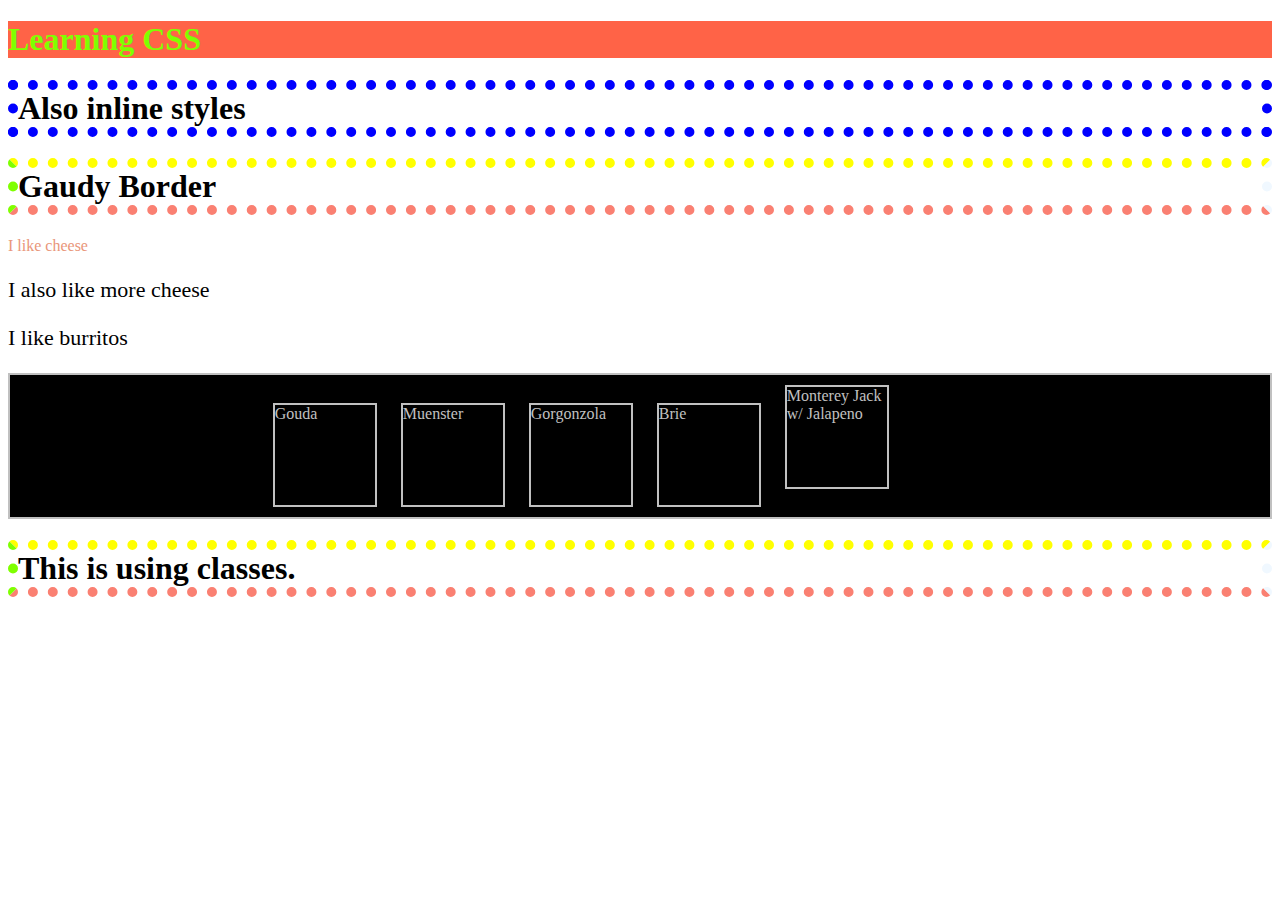
<file: big-ol'-borders.html>
<!DOCTYPE html>
<html lang="en">
    <head>
        <meta charset="UTF-8">
        <meta name="viewport" content="width=device-width, initial-scale=1.0">
        <meta http-equiv="X-UA-Compatible" content="ie=edge">
        <title>Learning CSS</title>
        <link rel="stylesheet" href="styles.css">
        <style>
            /* These are internal styles.  This is meant to be a reminder.  However, the styling will be found in the styles.css file */
            /*
            p {
                color: darksalmon;
            }
            div p {
                color: black;
                font-size: 22px;
            }
            ul {
                background-color: black;
                list-style-type: none;
                border: 2px solid silver;
                padding-left: 20%;
            }
            li {
                display: inline-block;
                width: 100px;
                height: 100px;
                color: silver;
                border: 2px solid silver;
                margin: 10px;
            } */
        </style>
    </head>
    <body>
        <!-- Inline styles-->
        <!--Probably more difficult to maintain in large project-->
        <!--Last ditch effort to get stuff styled-->
        <h1 style="color: chartreuse; background-color: tomato;">Learning CSS</h1>
        <h1 style="border: 10px dotted blue;">Also inline styles</h1>
        <h1 style="border-width: 10px; 
                border-top-color: yellow; 
                border-left-color: chartreuse; 
                border-bottom-color: salmon; 
                border-right-color: aliceblue;
                border-style: dotted;">Gaudy Border</h1>
        <!--Internal Styles-->
        <!--Still page-specific styles, but easier to maintain than per element-->
        <!--Easier to extract later-->
        <p>I like cheese</p>
        <div>
            <p>I also like more cheese</p>
            <p>I like burritos</p>
        </div>
        <ul>
            <li>Gouda</li>
            <li>Muenster</li>
            <li>Gorgonzola</li>
            <li>Brie</li>
            <li>Monterey Jack w/ Jalapeno</li>
        </ul>
        <!--The following will illustrate the use of classes. CSS classes are tiny bundles of reusable styles that can be applied to specific elements. We are going to reproduce the wonderful styles above in h1 tags-->
        <h1 class="bw-10 bc-blk bs-dot bd-tp-yw bd-lf-char bd-rg-ab bd-bt-sm">This is using classes.</h1>
    </body>
</html>
</file>
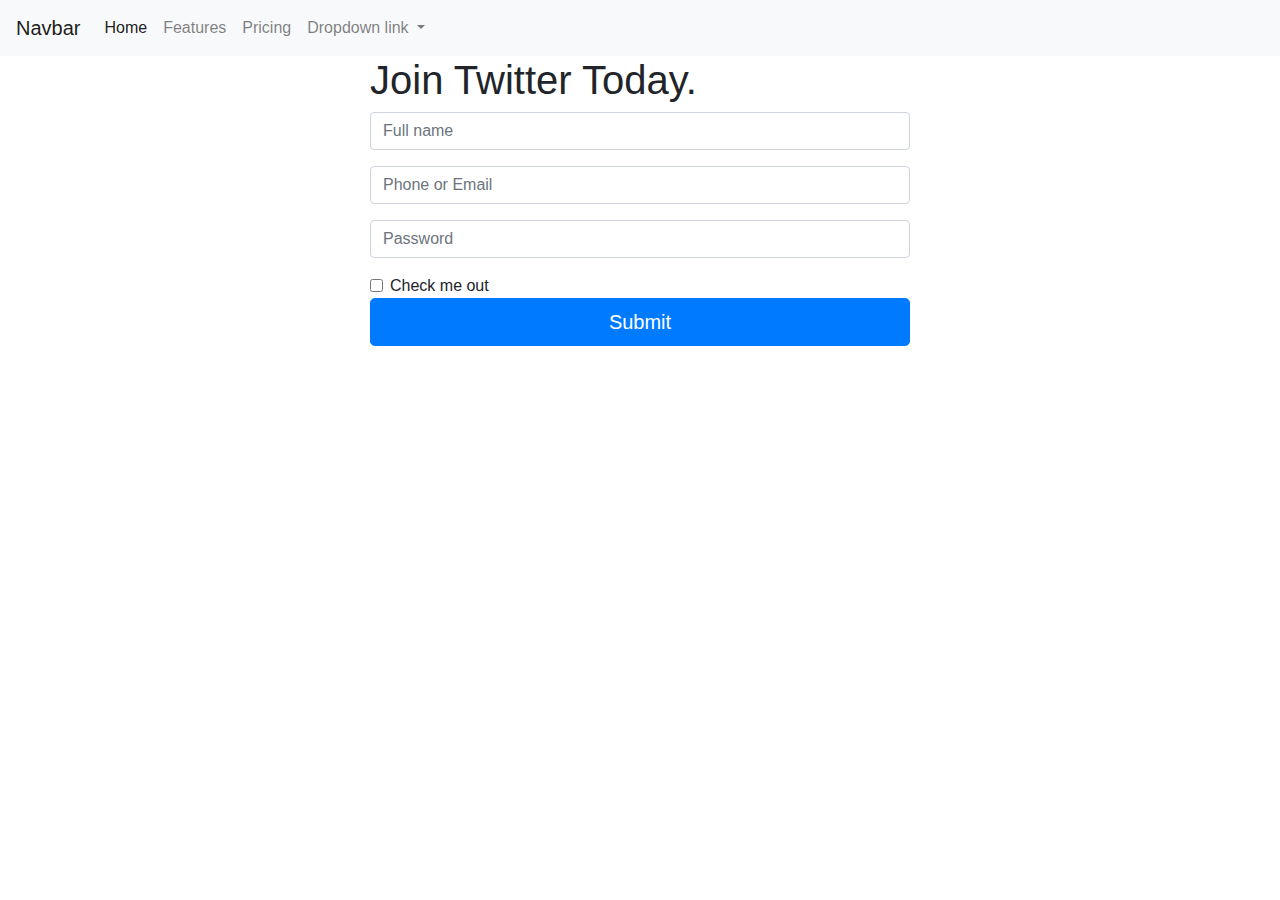
<file: bootstrap.html>
<!DOCTYPE html>
<html lang="en">
<head>
    <meta charset="UTF-8">
    <meta name="viewport" content="width=device-width, initial-scale=1.0">
    <meta http-equiv="X-UA-Compatible" content="ie=edge">
    <title>Bootstrap Fun</title>
    <!-- <link rel="stylesheet" href="https://maxcdn.bootstrapcdn.com/bootstrap/4.0.0/css/bootstrap.min.css" integrity="sha384-Gn5384xqQ1aoWXA+058RXPxPg6fy4IWvTNh0E263XmFcJlSAwiGgFAW/dAiS6JXm" crossorigin="anonymous"> -->
    <link rel="stylesheet" href="bootstrap.min.css">
</head>
<body>
    <nav class="navbar navbar-expand-lg navbar-light bg-light">
        <a class="navbar-brand" href="#">Navbar</a>
        <button class="navbar-toggler" type="button" data-toggle="collapse" data-target="#navbarNavDropdown" aria-controls="navbarNavDropdown" aria-expanded="false" aria-label="Toggle navigation">
            <span class="navbar-toggler-icon"></span>
        </button>
        <div class="collapse navbar-collapse" id="navbarNavDropdown">
            <ul class="navbar-nav">
                <li class="nav-item active">
                    <a class="nav-link" href="#">Home <span class="sr-only">(current)</span></a>
                </li>
                <li class="nav-item">
                    <a class="nav-link" href="#">Features</a>
                </li>
                <li class="nav-item">
                    <a class="nav-link" href="#">Pricing</a>
                </li>
                <li class="nav-item dropdown">
                    <a class="nav-link dropdown-toggle" href="#" id="navbarDropdownMenuLink" data-toggle="dropdown" aria-haspopup="true" aria-expanded="false">
                    Dropdown link
                    </a>
                    <div class="dropdown-menu" aria-labelledby="navbarDropdownMenuLink">
                        <a class="dropdown-item" href="#">Action</a>
                        <a class="dropdown-item" href="#">Another action</a>
                        <a class="dropdown-item" href="#">Something else here</a>
                    </div>
                </li>
            </ul>
        </div>
    </nav>
        <main class='container'>
            <div class="row  justify-content-center">
                <div class="col-md-6 col-sm-12">   
                    <form>
                        <h1>
                            Join Twitter Today.
                        </h1>
                        <div class="form-group">
                            <input type="text" class="form-control" aria-describedby="emailHelp" placeholder="Full name">
                        </div>
                        <div class="form-group">
                            <input type="text" class="form-control" aria-describedby="emailHelp" placeholder="Phone or Email">
                        </div>
                        <div class="form-group">
                            <input type="password" class="form-control"  placeholder="Password">
                        </div>
                        <div class="form-check">
                            <input type="checkbox" class="form-check-input">
                            <label class="form-check-label" for="exampleCheck1">Check me out</label>
                        </div>
                        <button type="submit" class="btn btn-primary btn-lg btn-block">Submit</button>
                    </form>
                </div>
            </div>
        </main>
        <script src="https://code.jquery.com/jquery-3.2.1.slim.min.js" integrity="sha384-KJ3o2DKtIkvYIK3UENzmM7KCkRr/rE9/Qpg6aAZGJwFDMVNA/GpGFF93hXpG5KkN" crossorigin="anonymous"></script>
        <script src="https://cdnjs.cloudflare.com/ajax/libs/popper.js/1.12.9/umd/popper.min.js" integrity="sha384-ApNbgh9B+Y1QKtv3Rn7W3mgPxhU9K/ScQsAP7hUibX39j7fakFPskvXusvfa0b4Q" crossorigin="anonymous"></script>
        <script src="https://maxcdn.bootstrapcdn.com/bootstrap/4.0.0/js/bootstrap.min.js" integrity="sha384-JZR6Spejh4U02d8jOt6vLEHfe/JQGiRRSQQxSfFWpi1MquVdAyjUar5+76PVCmYl" crossorigin="anonymous"></script>
</body>
</html>
</file>
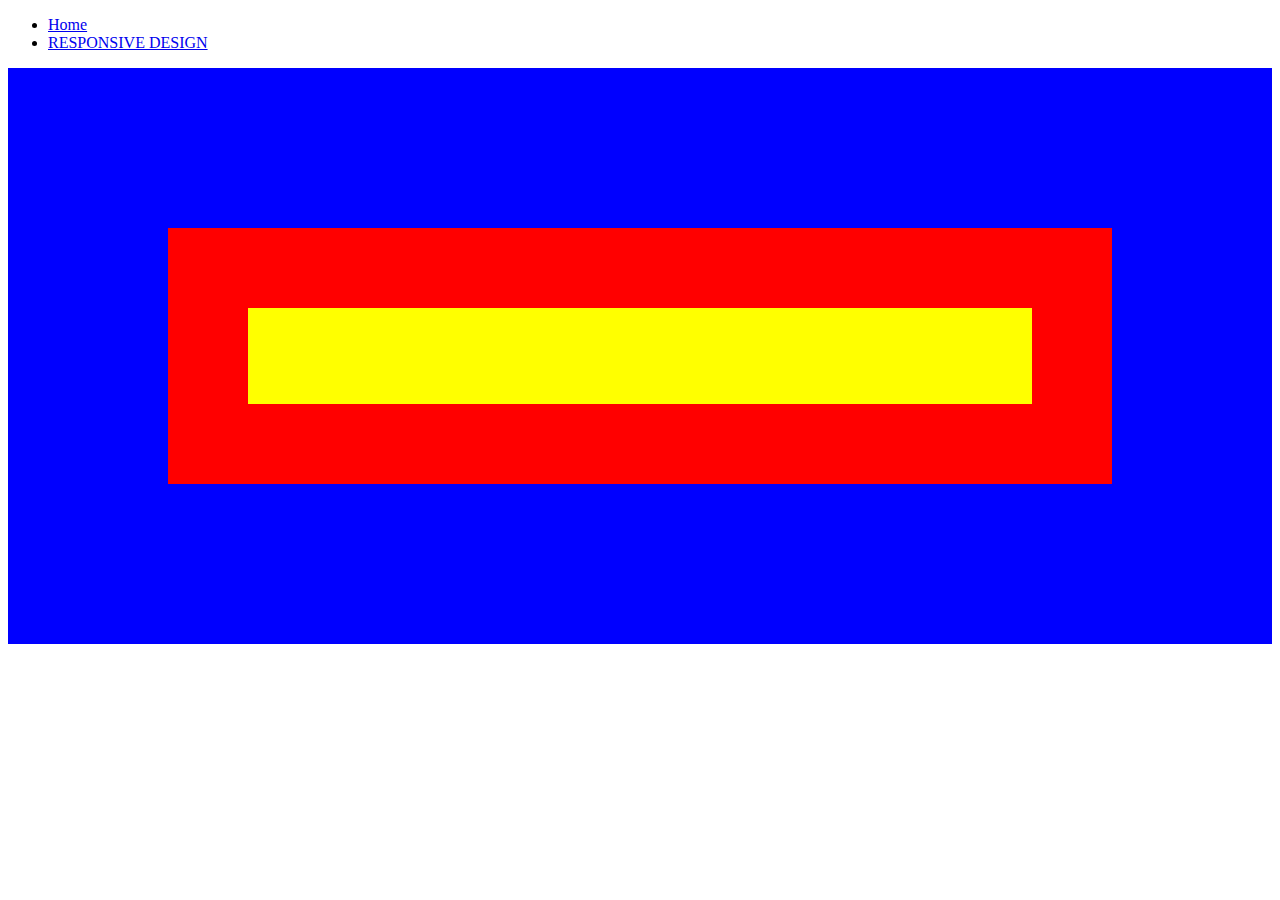
<file: box-model.html>
<!DOCTYPE html>
<html lang="en">
<head>
    <meta charset="UTF-8">
    <meta name="viewport" content="width=device-width, initial-scale=1.0">
    <meta http-equiv="X-UA-Compatible" content="ie=edge">
    <title>Box Model</title>
    <link rel="stylesheet" href="box-model.css">
</head>
<body>
        <nav>
            <ul>
                <li><a href="index.html">Home</a></li>
                <li><a href="box-model.html">RESPONSIVE DESIGN</a></li>
            </ul>
        </nav>
    <main>
        <div class="outer">
            <div class="middle">
                <div class="inner"></div></div></div>
    </main>
</body>
</html>
</file>
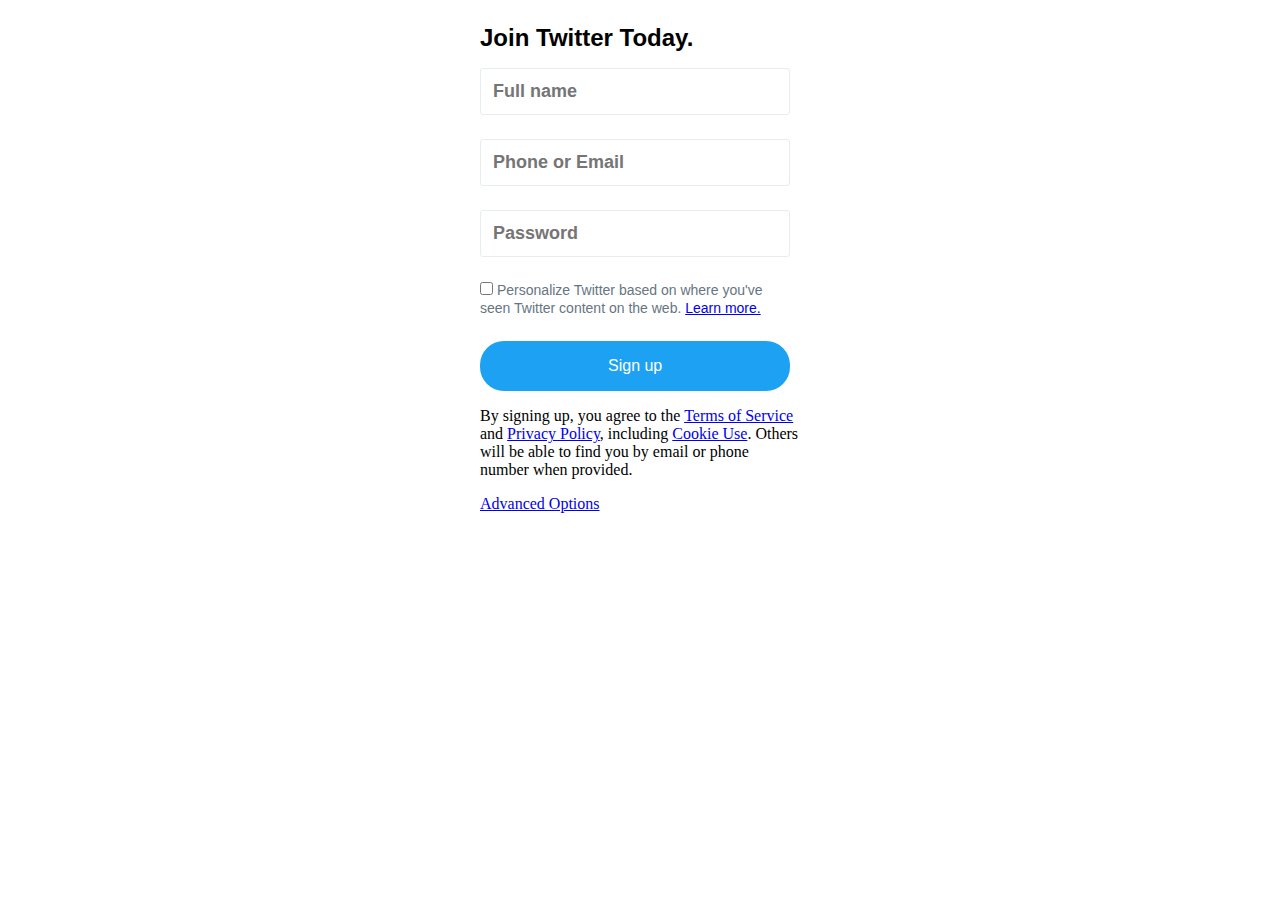
<file: form-fun.html>
<!DOCTYPE html>
<html lang="en">
<head>
    <meta charset="UTF-8">
    <meta name="viewport" content="width=device-width, initial-scale=1.0">
    <meta http-equiv="X-UA-Compatible" content="ie=edge">
    <title>Form Fun</title>
    <link rel="stylesheet" href="form-fun.css">
</head>
<body>
    <main>
        <div class="signup-form-contain">
            <h1 class="signup-h1">Join Twitter Today.</h1>
            <form class="signup" action="#" method="post">
                <div class="signup-field-contain">
                    <input class="signup-field" type="text" name="full-name" placeholder="Full name" aria-required="true"/>
                </div>
                <div class="signup-field-contain">
                    <input class="signup-field" type="text" name="phone-email" placeholder="Phone or Email" aria-required="true"/>
                </div>
                <div class="signup-field-contain">
                    <input class="signup-field" type="password"name="password" placeholder="Password" aria-required="true"/>
                </div>
                <div class="signup-field-contain">
                    <input class="signup-field-checkbox" type="checkbox" name="cookie-agree"/>
                    <label class="checkbox-label" for="cookie-agree" aria-required="true">Personalize Twitter based on where you've seen Twitter content on the web. <a href="#">Learn more.</a></label>
                </div>
                <div>
                    <button class="signup-button">Sign up</button>
                </div>
                <div>
                    <p clas="signup-tos">By signing up, you agree to the <a href="#">Terms of Service</a> and <a href="#">Privacy Policy</a>, including <a href="#">Cookie Use</a>. Others will be able to find you by email or phone number when provided.</p>
                </div>
                <div>
                    <a href="#">Advanced Options</a>
                </div>
            </form>
        </div>
    </main>
    
</body>
</html>
</file>
<file: styles.css>
/* Actually styles */
    
p {
    color: darksalmon;
}
div p {
    color: black;
    font-size: 22px;
}
ul {
    background-color: black;
    list-style-type: none;
    border: 2px solid silver;
    padding-left: 20%;
}
li {
    display: inline-block;
    width: 100px;
    height: 100px;
    color: silver;
    border: 2px solid silver;
    margin: 10px;
}
h1.bw-10 { 
    border-width: 10px;
}
h1.bc-blk {
    border-color: black;
}
h1.bs-dot {
    border-style: dotted;
}
    /*color: chartreuse; 
    background-color: tomato;
    border: 10px dotted blue;*/
h1.bd-tp-yw {    
    border-top-color: yellow;
} 
h1.bd-lf-char {   
    border-left-color: chartreuse;
} 
h1.bd-rg-ab {
    border-right-color: aliceblue; 
}
h1.bd-bt-sm {
    border-bottom-color: salmon;
}
    /*border-style: dotted;*/
</file>
<file: box-model.css>
div.inner {
    background-color: yellow;
    height: auto;
    width: auto;
    padding: 3rem;
}
div.middle {
    background-color: red;
    height: auto;
    width: auto;
    padding: 5rem;   
}
div.outer {
    background-color: blue;
    height: auto;
    width: auto;
    min-width: 20rem;
    padding: 10rem;
}
</file>
<file: form-fun.css>
.signup-form-contain {
    display: table;
    align-content: center;
    margin: 0 auto;
    width: 20rem;
}
.signup-h1 {
    font-family: Arial, Helvetica, sans-serif;
    font-size: 1.5rem;
}
.signup-field {
    font-size: 18px;
    font-weight: 700;
    color: #e6ecf0;
    margin: 0 auto;
    width: 100%;
    padding: .75rem 0rem .75rem .75rem;
    align-content: left;
    border-radius: 3px;
    border: 1px solid #e6ecf0;
    text-align: left;
}
.signup-field-checkbox {
    margin: 0 auto;
    display: inline;
}
.checkbox-label {
    font-family: Arial, Helvetica, sans-serif;
    font-size: 14px;
    color: #66757f;
    
}
.signup-field-contain {
    margin-bottom: 1.5rem;
    margin-right: 1.5rem;
}
.signup-button {
    background-color: #1da1f2; /* Twitter Blue */
    border: none;
    border-radius: 1.5rem;
    color: white;
    margin: 0 auto;
    padding: 1rem 8rem;
    text-align: center;
    text-decoration: none;
    display: inline;
    font-size: 16px;
}
</file>
